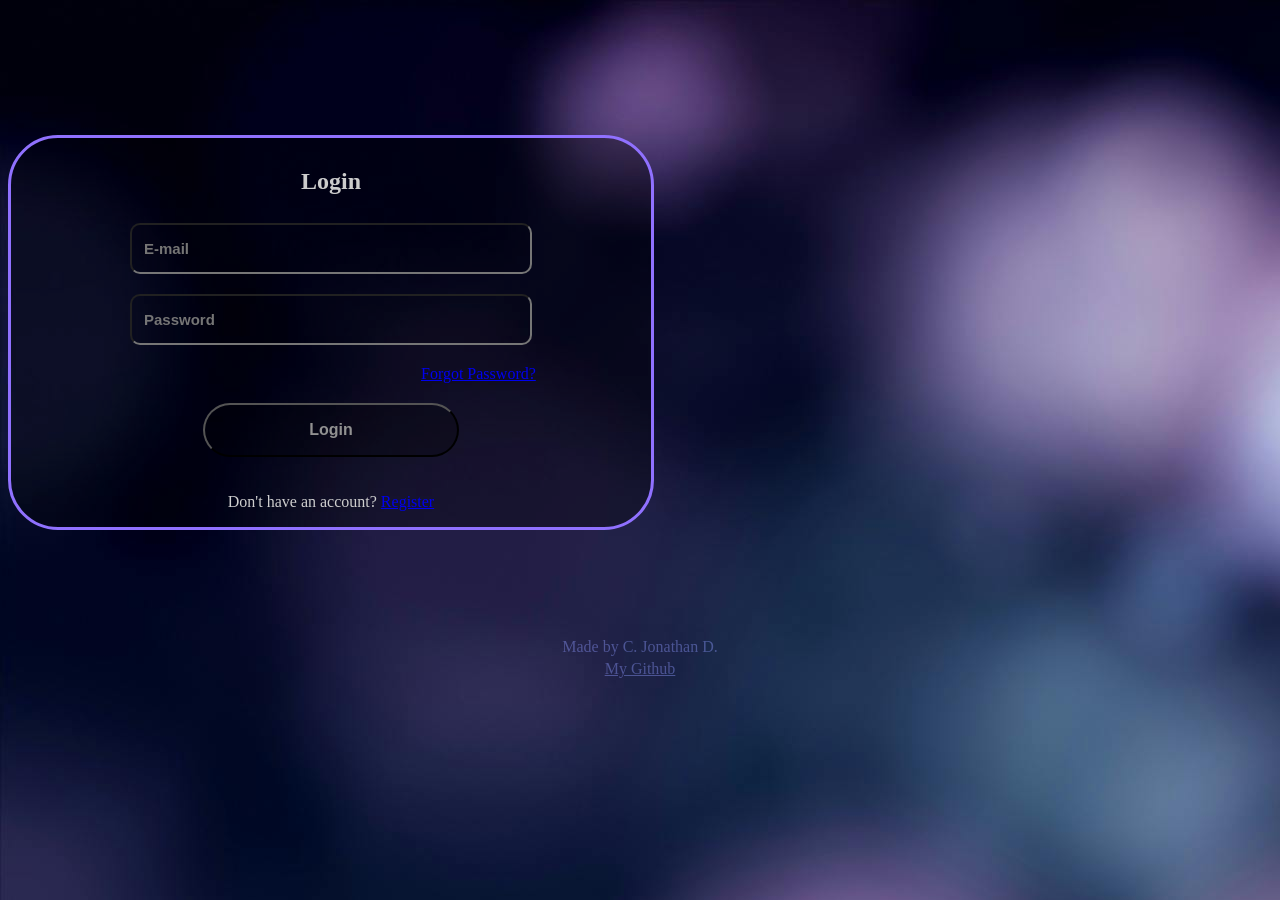
<file: index.html>
<!DOCTYPE html>
<html lang="en">
<head>
    <meta charset="UTF-8">
    <meta name="viewport" content="width=device-width, initial-scale=1.0">
    <title>Login</title>
    <link rel="stylesheet" href="style.css">
    <script src="script.js"></script>
</head>
<body>
    <section class="login-container">
        <h1>Login</h1>
        <form action="login"></form>
            <label for="email"></label>
            <input id="email" type="email" placeholder="E-mail" required>

            <label for="password"></label>
            <input id="psw" type="password" placeholder="Password" required>
            
            <div class="incorrect-container" id="incorrect-container"></div>

            <a href="#" class="forgot-psw">Forgot Password?</a>

            <button id="submit" type="submit" onclick="Submit()">Login</button>

            <p>Don't have an account? <a href="#">Register</a></p>
    </section>

    <footer>
        <p>Made by C. Jonathan D.</p>
        <a class="github" href="https://github.com/sownatano1">My Github</a>
    </footer>
</body>
</html>
</file>
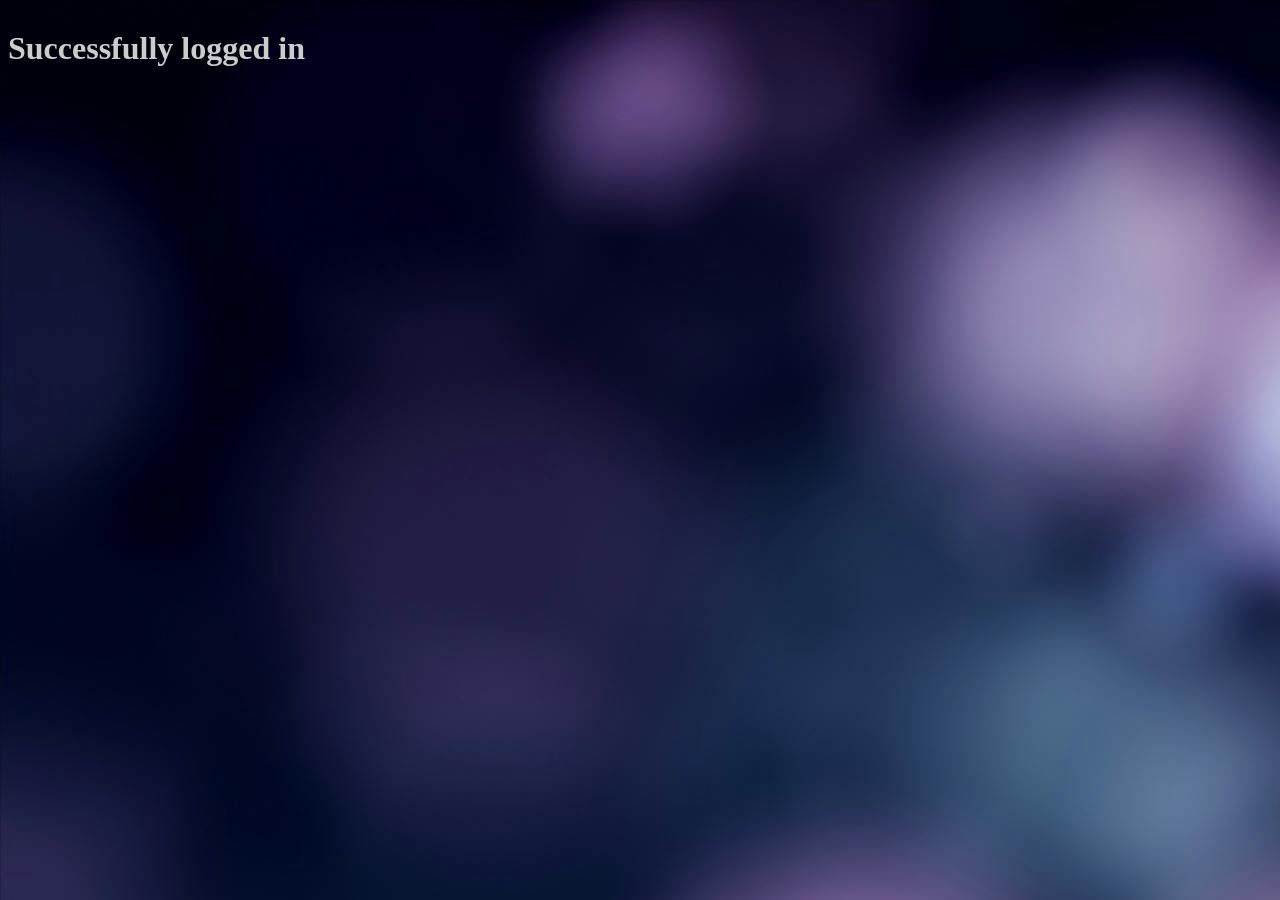
<file: page.html>
<!DOCTYPE html>
<html lang="en">
<head>
    <meta charset="UTF-8">
    <meta name="viewport" content="width=device-width, initial-scale=1.0">
    <title>Document</title>
    <link rel="stylesheet" href="style.css">
</head>
<body>
    <h1>Successfully logged in</h1>
</body>
</html>
</file>
<file: style.css>
body{
    background-image: url(BackgroundIMG.jpg);
}

.login-container{
    justify-self: center;
    width: 70vw;
    margin-top: 15vh;

    background-color: rgba(0, 0, 0, 0.322);

    display: flex;
    flex-direction: column;
    gap: 10px;

    border-radius: 50px;
    border-color: rgb(144, 113, 255);
    border-width: 3px;
    border-style: solid;
}

h1{
    justify-self: center;
    align-self: center;
    color: rgb(204, 204, 204);

    font-weight: bold;

    margin-top: 30px;
    margin-bottom: -2px;
}

input{
    align-self: center;
    width: 50vw;
    border-radius: 10px;
    height: 5vh;
    background-color: rgba(0, 0, 0, 0.103);

    color: white;
    padding-left: 12px;
    font-weight: bolder;
    font-size: 15px;
}

.incorrect{
    text-align: center;
    color: rgb(255, 142, 142);
    animation: PopUp;
    animation-duration: 1s;
    animation-iteration-count: 1;
}

.forgot-psw{
    align-self: flex-end;
    margin-right: 10vw;
}

button{
    margin: 10px;
    align-self: center;
    width: 30vw;
    height: 6vh;
    border-radius: 30px;
    font-size: 16px;
    font-weight: bold;
    color: rgb(145, 145, 145);
    background-color: rgba(0, 0, 0, 0.267);

    transition: all 0.1s ease-in-out;
}

.active{
    transform: scale(1.02);
    background-color: rgba(255, 255, 255, 0.082);
}

p{
    align-self: center;
    color: rgb(206, 206, 206);
}

*{
    transition: all 0.2s ease-in-out;
}

.login-container > *:hover, .login-container > *:focus{
    transform: scale(1.01);
}

footer{
    margin-top: 120px;
    justify-self: center;
    display: flex;
    flex-direction: column;
}

footer > p{
    text-align: center;
    color: rgba(142, 153, 255, 0.425);
    margin-top: -12px;
}

.github{
    text-align: center;
    align-self: center;
    justify-self: center;
    color: rgba(142, 153, 255, 0.425);
    margin-top: -12px;
}

*:focus{
    outline-color: white;
    outline-style: solid;
    outline-width: 3px;
}

@media (min-width:900px) {
    .login-container{
        width: 50vw;
    }

    input{
        width: 30vw;
    }

    .forgot-psw{
        margin-right: 9vw;
    }

    button{
        width: 20vw;
    }
}

@keyframes PopUp{
    0% {transform: scale(100%);}
    10% {transform: scale(110%);}
    80% {transform: scale(100%);}
}
</file>
